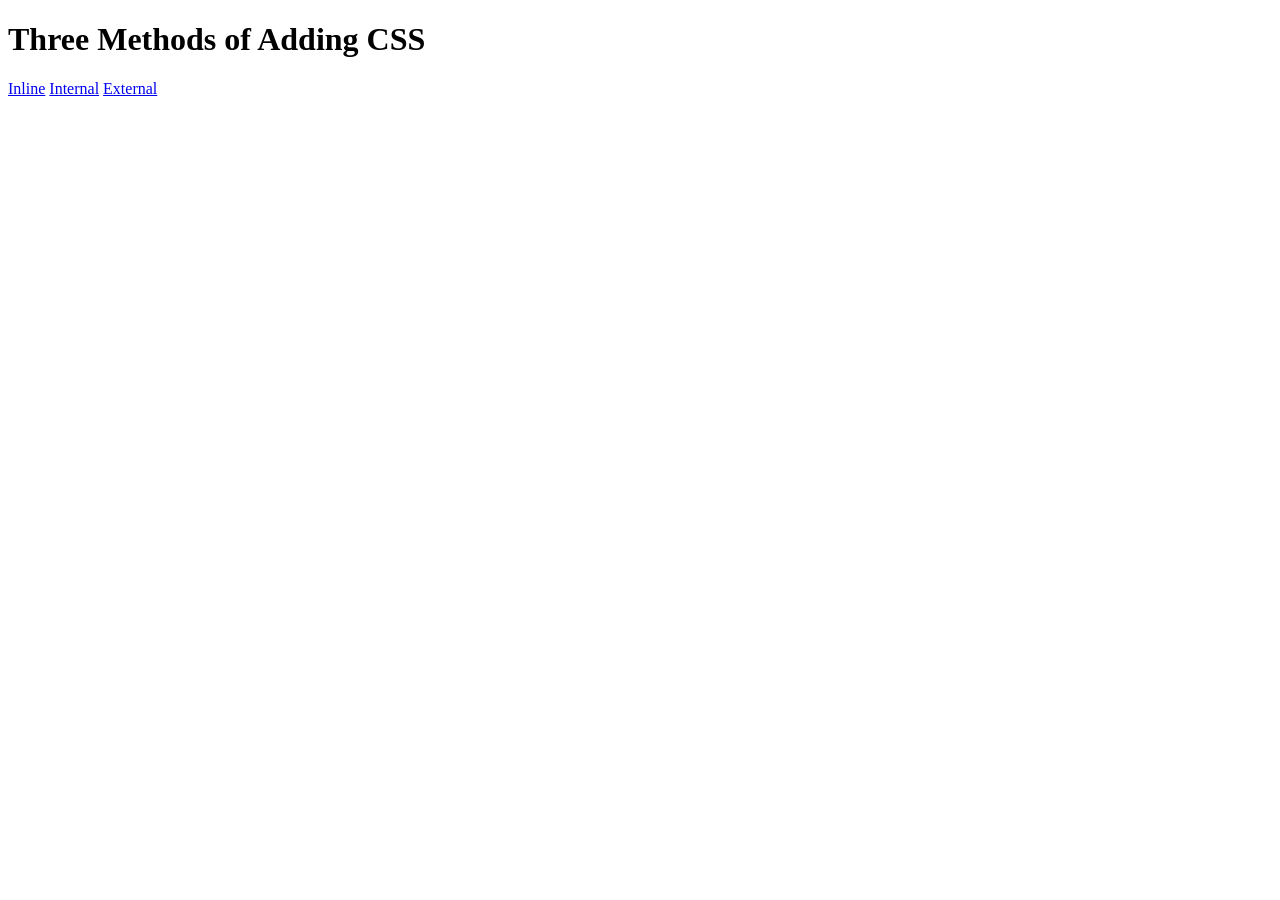
<file: Day 43/5.1. Adding CSS/index.html>
<!DOCTYPE html>
<html lang="en">
  <head>
    <meta charset="UTF-8" />
    <title>Adding CSS</title>
  </head>

  <body>
    <h1>Three Methods of Adding CSS</h1>
    <a href="./inline.html">Inline</a>
    <a href="./internal.html">Internal</a>
    <a href="./external.html">External</a>
  </body>
</html>
</file>
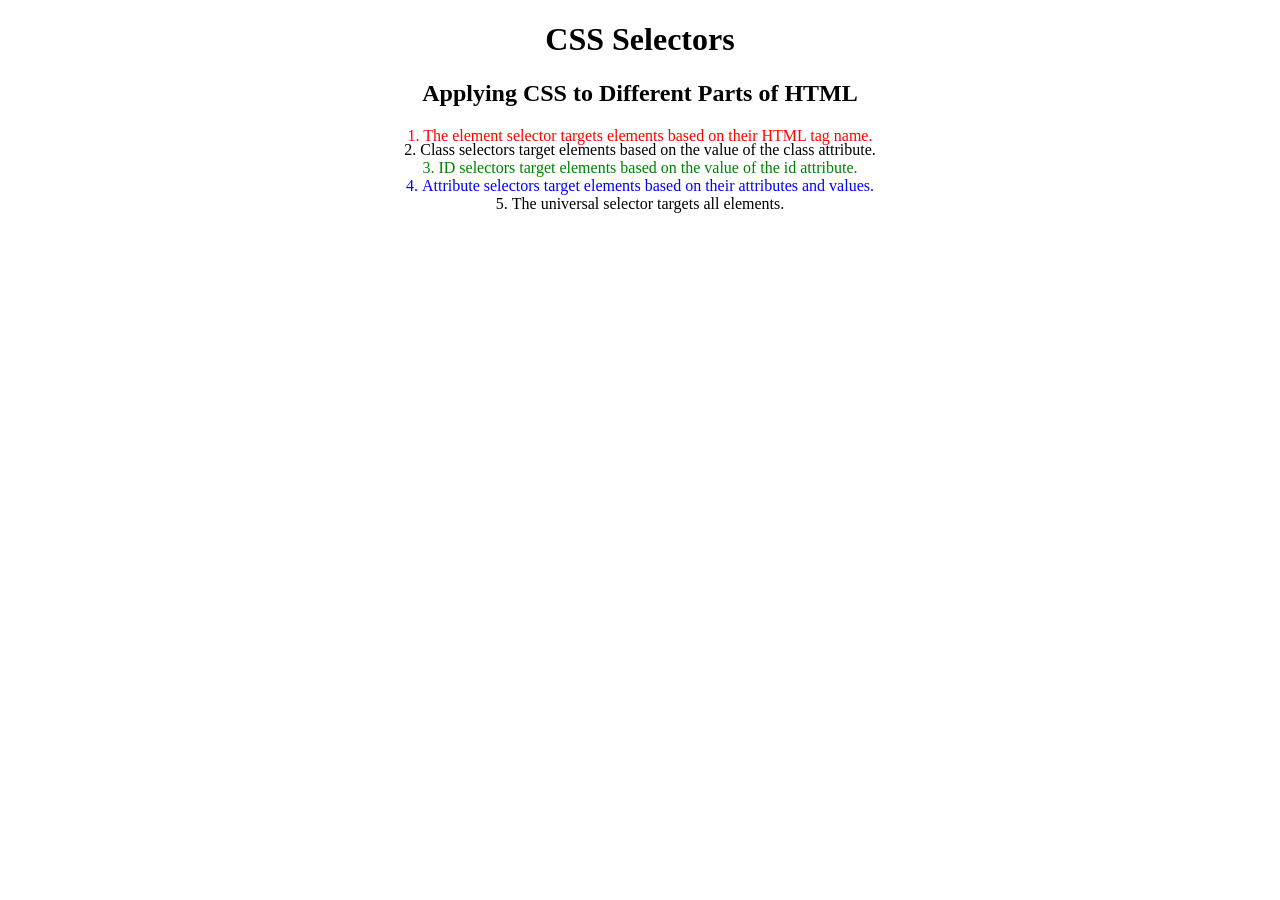
<file: Day 43/5.2 CSS Selectors/index.html>
<!DOCTYPE html>
<html lang="en">

<head>
  <meta charset="UTF-8">
  <title>CSS Selectors</title>
  <link rel="stylesheet" href="./style.css" />
</head>

<body>
  <h1>CSS Selectors</h1>
  <h2>Applying CSS to Different Parts of HTML</h2>
  <!-- TODO 1: Set the CSS for all paragraph tags to "color: red" -->
  <p class="note">1. The element selector targets elements based on their HTML tag name.</p>

  <ol>
    <!-- TODO 2: Set the CSS for all elements with a class of "note" to "font-size: 20px" -->
    <li class="note" value="2">Class selectors target elements based on the value of the class attribute.</li>

    <!-- TODO 3: Set the CSS for the element with an id of "id-selector-demo" to "color: green" -->
    <li class="note" id="id-selector-demo" value="3">ID selectors target elements based on the value of the id
      attribute.</li>

    <!-- TODO 4: Set the CSS for the li elements that have the "value" attribute set to "4" to have "color: blue" -->
    <li class="note" value="4">Attribute selectors target elements based on their attributes and values.</li>

    <!-- TODO 5: Set all elements to have "text-align: center" -->
    <li class="note" value="5">The universal selector targets all elements.</li>
  </ol>
</body>

</html>
</file>
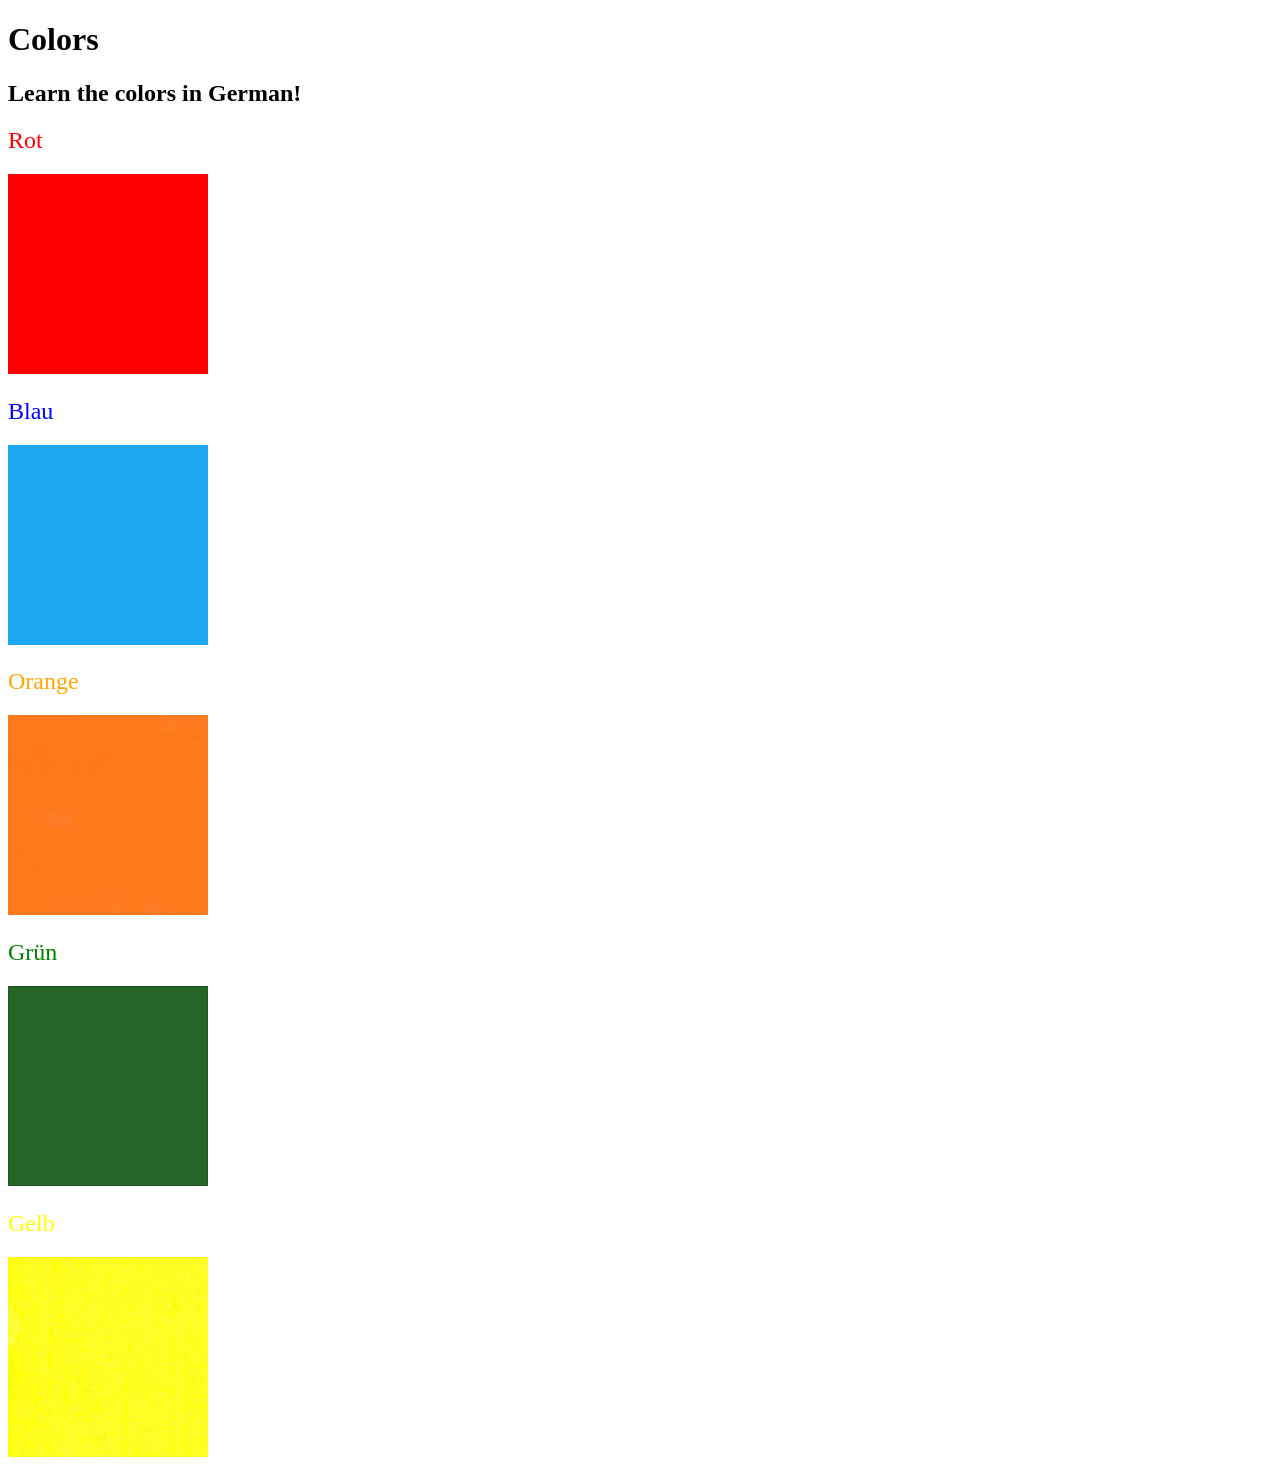
<file: Day 43/5.3 Color Vocab Project/index.html>
<!DOCTYPE html>
<html lang="en">
  <head>
    <meta charset="UTF-8" />
    <title>German Vocabulary</title>
    <link rel="stylesheet" href="./style.css" />
  </head>

  <body>
    <h1>Colors</h1>
    <h2>Learn the colors in German!</h2>
    <h2 class="color-title" id="red">Rot</h2>
    <img class="color" src="./assets/images/red.png" alt="red" />

    <h2 class="color-title" id="blue">Blau</h2>
    <img src="./assets/images/blue.png" alt="blue" />

    <h2 class="color-title" id="orange">Orange</h2>
    <img src="./assets/images/orange.png" alt="orange" />

    <h2 class="color-title" id="green">Grün</h2>
    <img src="./assets/images/green.png" alt="green" />

    <h2 class="color-title" id="yellow">Gelb</h2>
    <img src="./assets/images/yellow.png" alt="yellow" />
  </body>
</html>

<!-- 
TODOs
IMPORTANT: You should not need to make ANY CHANGES to index.html
All code should be written in your CSS file.

1. Create a CSS file and incorporate it as an external stylesheet.
2. Use CSS to style each of the color titles to meaning. 
Hint: Use the id to help if you don't know the words in spanish.
3. Use CSS to change all the color titles to have "font-weight: normal;"
4. Use CSS (not HTML) to make all the images 200px heigh and 200px wide. 
Hint: 
https://developer.mozilla.org/en-US/docs/Web/CSS/height
https://developer.mozilla.org/en-US/docs/Web/CSS/width
-->
</file>
<file: Day 43/5.2 CSS Selectors/style.css>
* {
  text-align: center;
}

ol {
  margin-left: -40px;
  margin-top: -20px;
  list-style-position: inside;
}

p {
  color: red;
}

.note {
  font-size: 20;
}

#id-selector-demo {
  color: green;
}

li[value="4"] {
  color: blue;
}
</file>
<file: Day 43/5.3 Color Vocab Project/style.css>
.color-title {
  font-weight: normal;
}

#red {
  color: red;
}

#blue {
  color: blue;
}

#orange {
  color: orange;
}

#green {
  color: green;
}

#yellow {
  color: yellow;
}

img {
  height: 200px;
  width: 200px;
}
</file>
